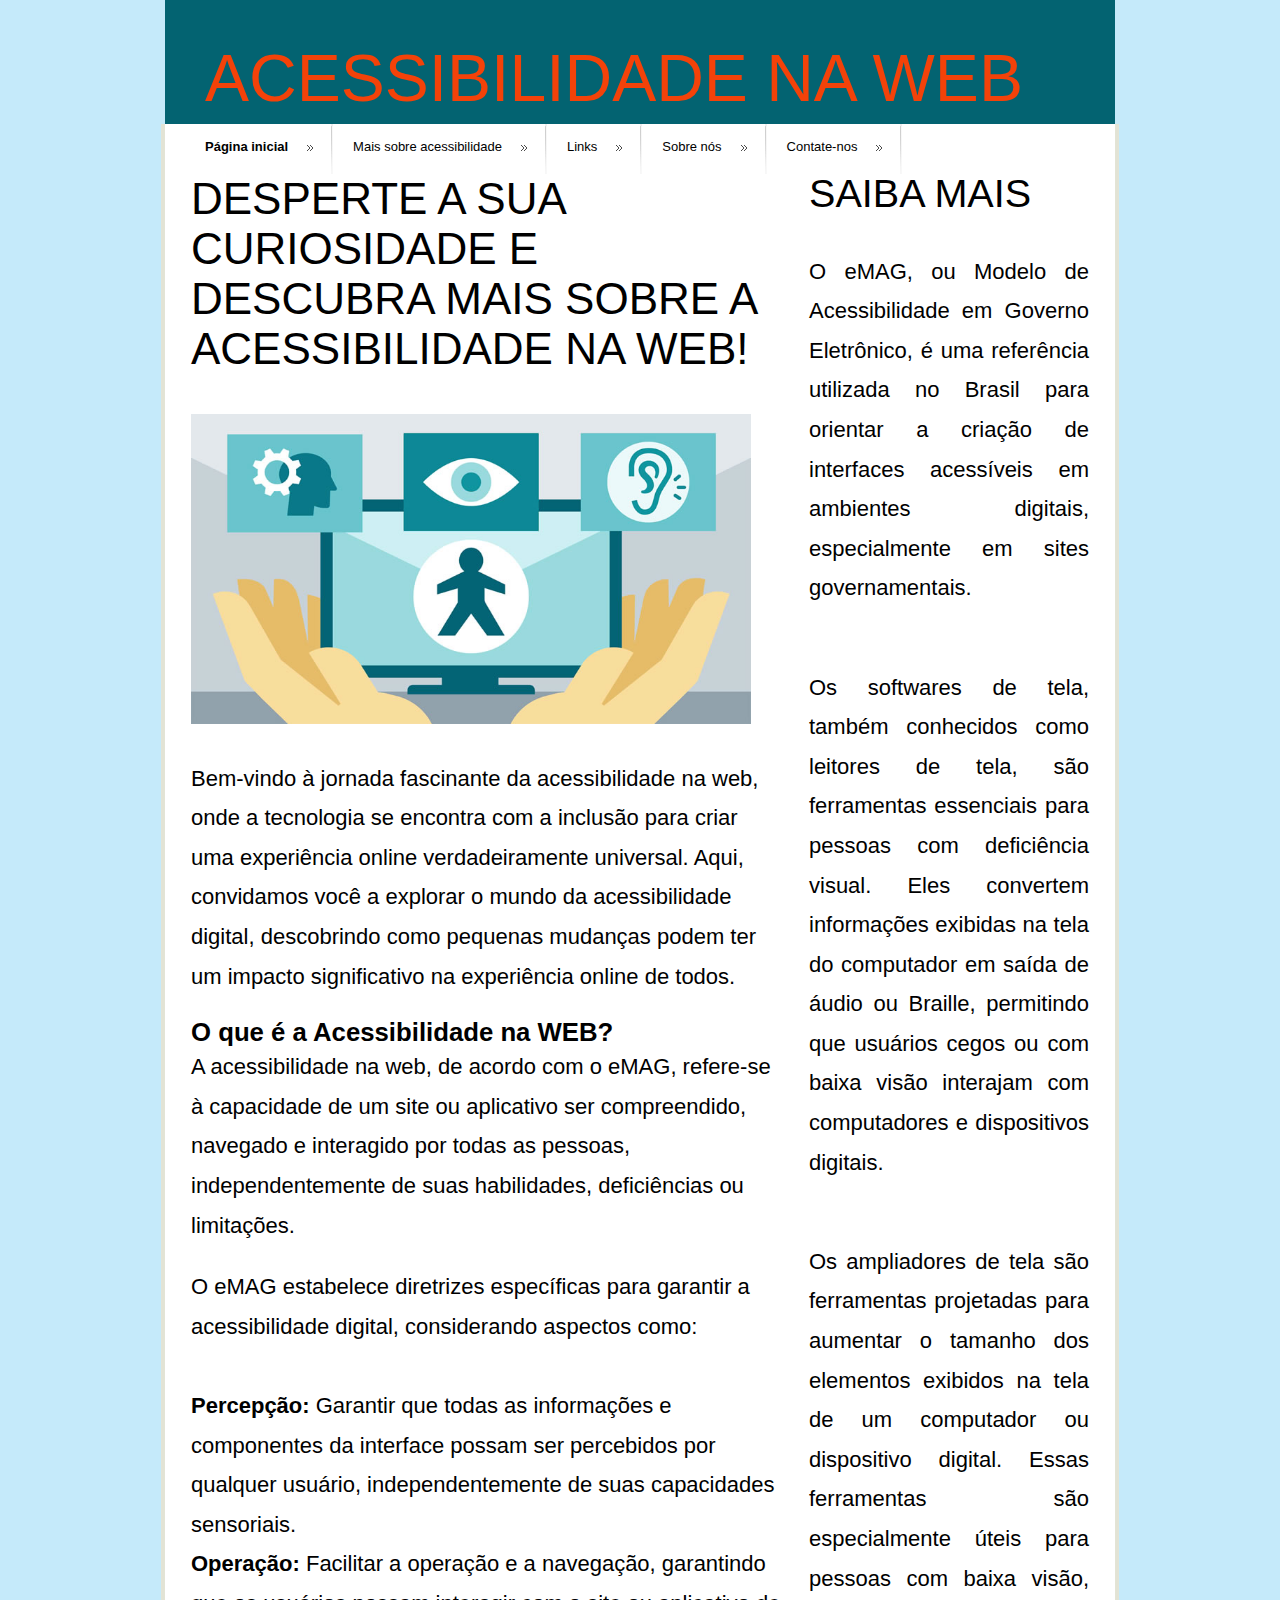
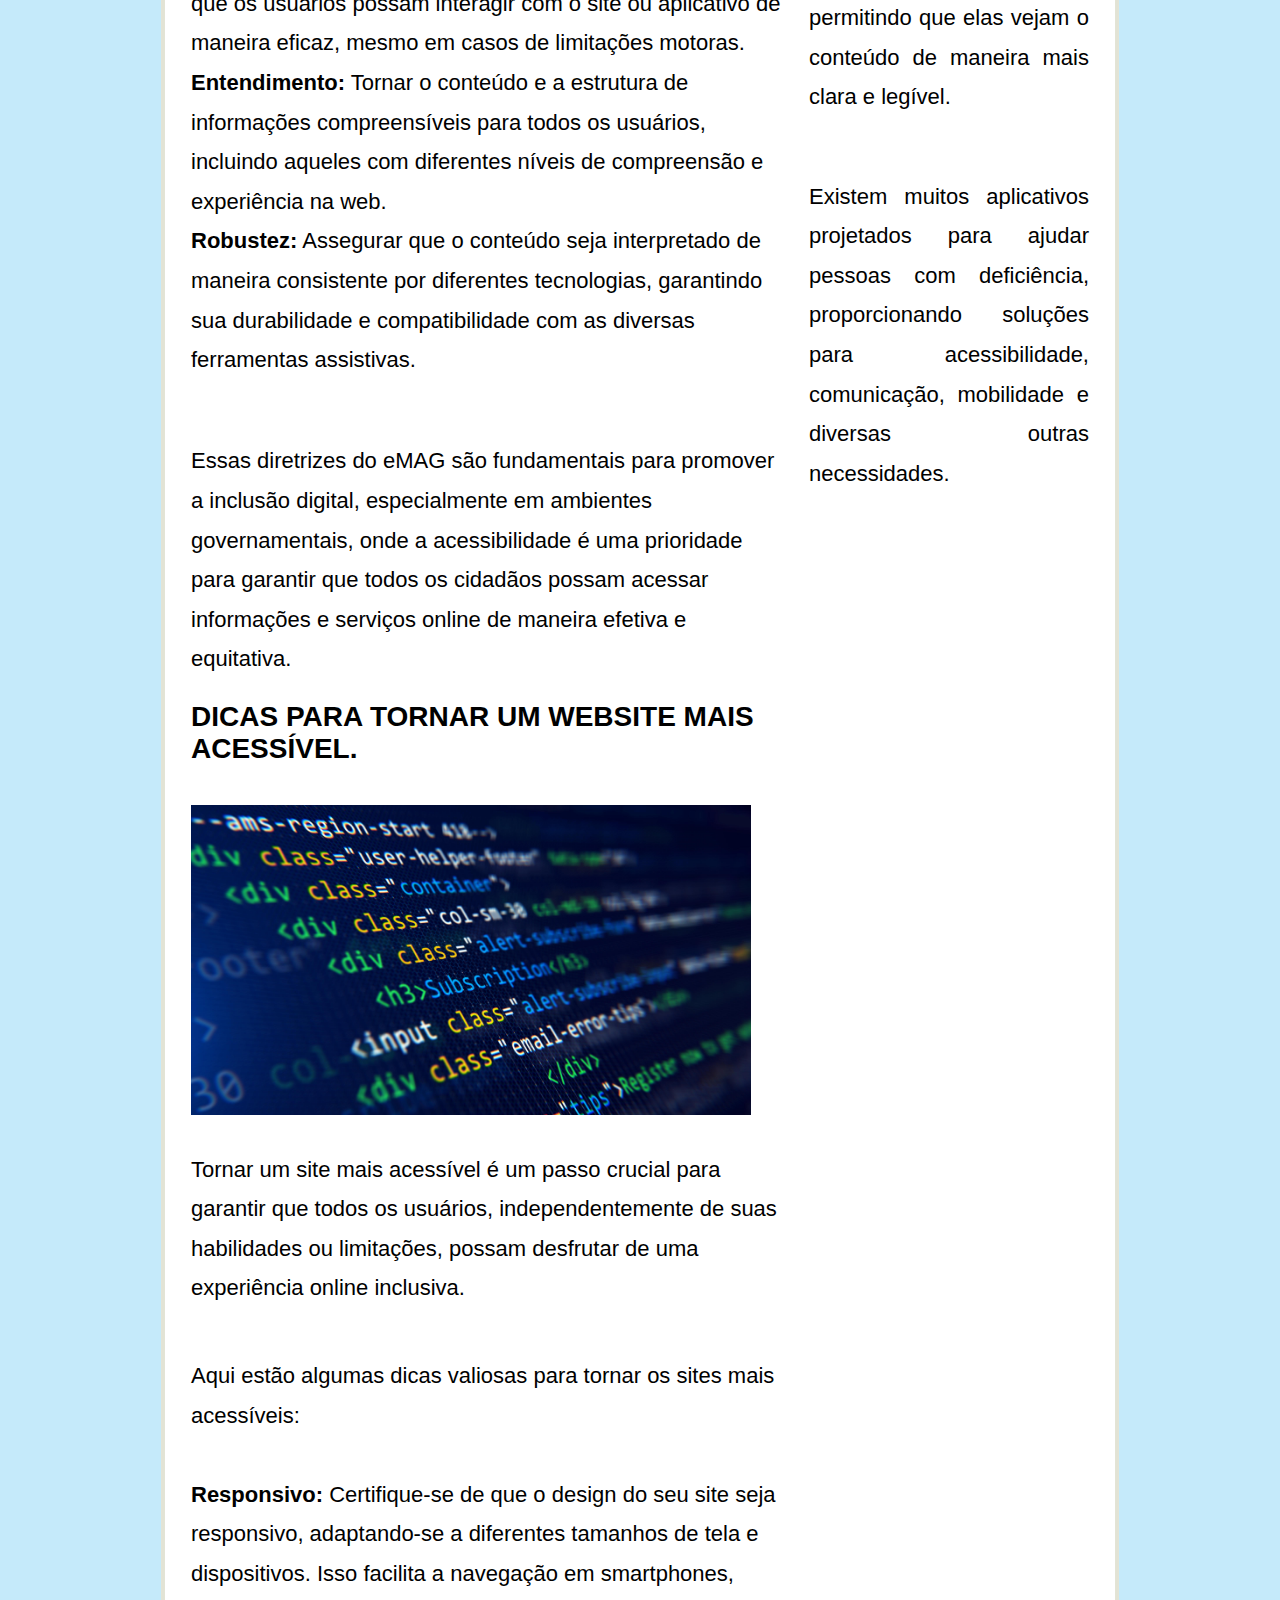
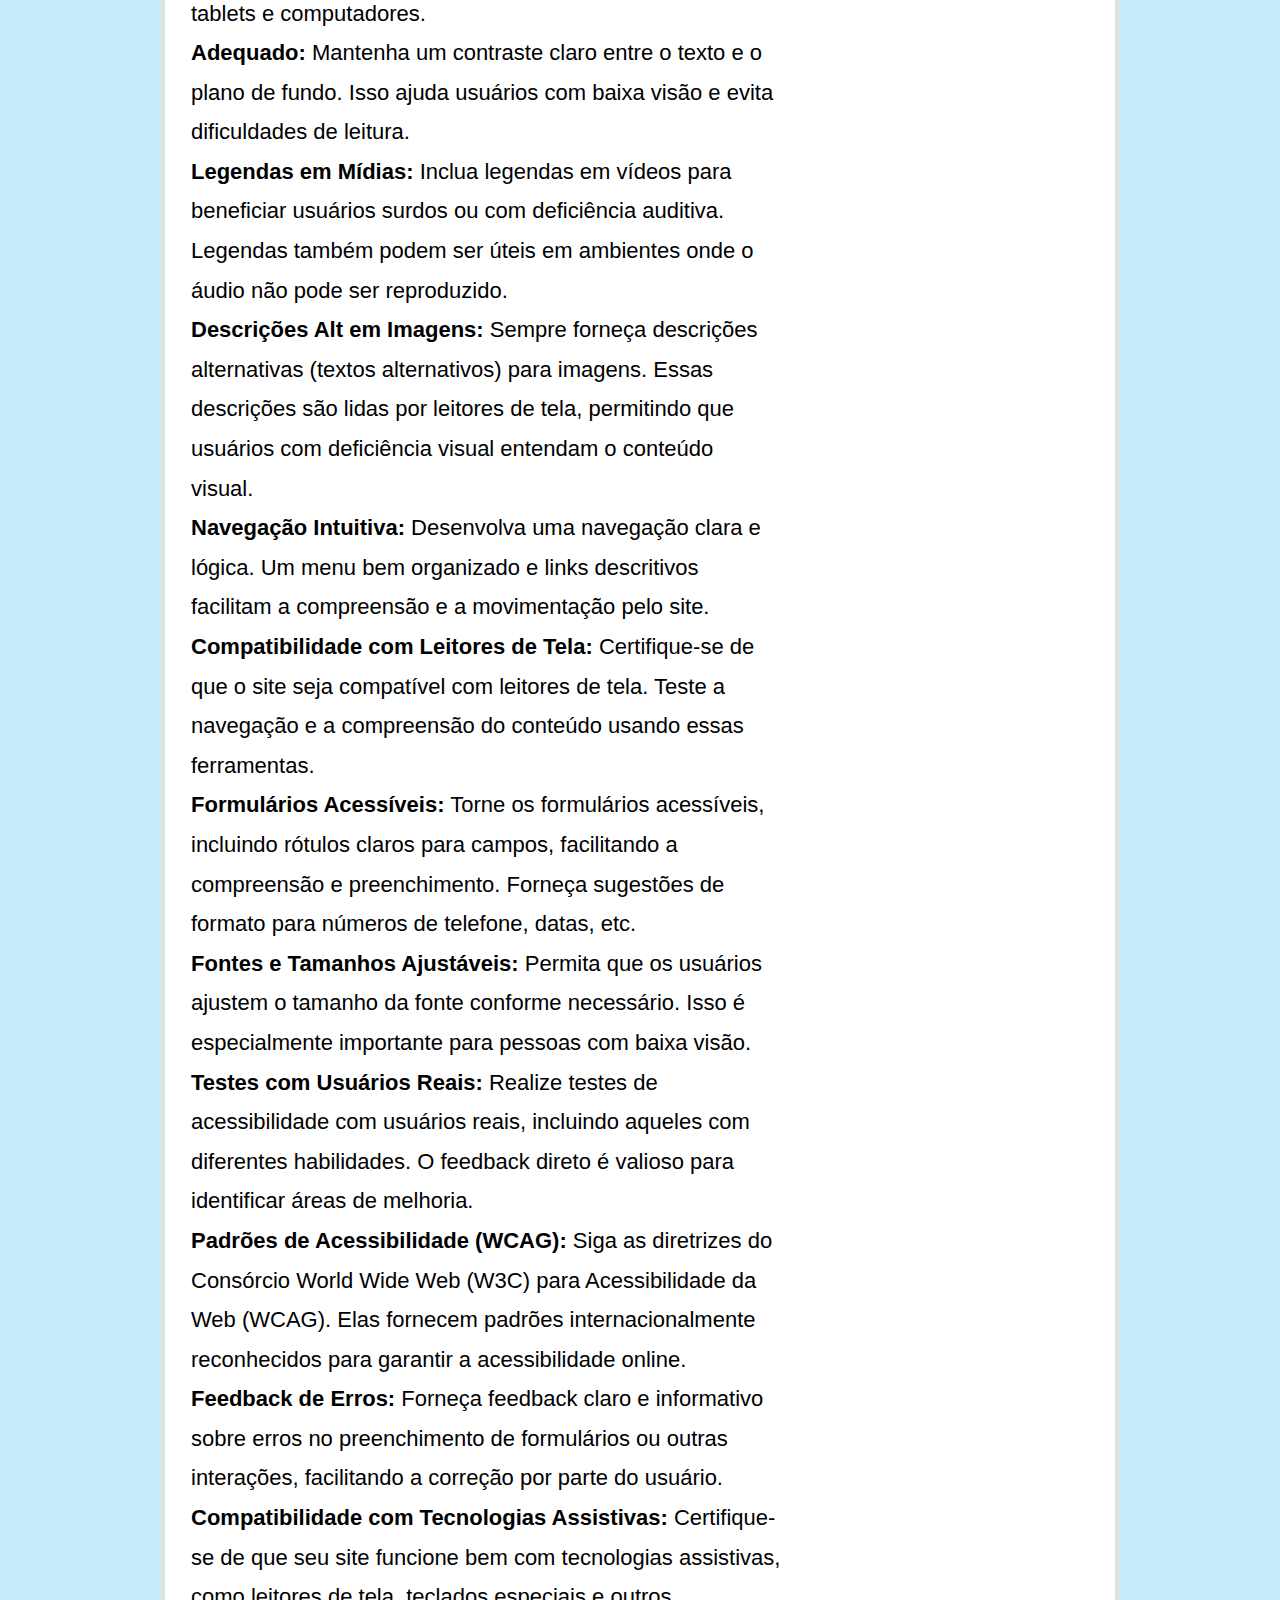
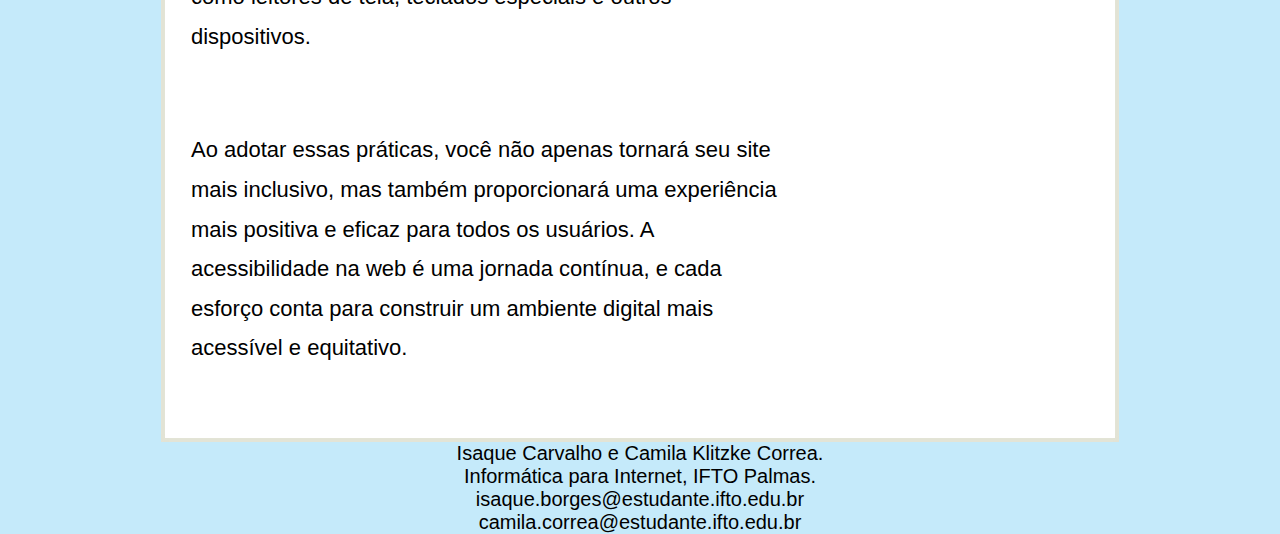
<file: index.html>
<!DOCTYPE html PUBLIC "-//W3C//DTD XHTML 1.0 Strict//EN" "http://www.w3.org/TR/xhtml1/DTD/xhtml1-strict.dtd">
<!--
Design by Free CSS Templates
http://www.freecsstemplates.org
Released for free under a Creative Commons Attribution 2.5 License

Name       : Equivalency   
Description: A two-column, fixed-width design with dark color scheme.
Version    : 1.0
Released   : 20101025

-->
<html xmlns="http://www.w3.org/1999/xhtml">
<head>
<meta name="keywords" content="" />
<meta name="description" content="" />
<meta http-equiv="content-type" content="text/html; charset=utf-8" />
<title>Trabalho final</title>
<link href="style.css" rel="stylesheet" type="text/css" media="screen" />
</head>
<body>
<div id="wrapper">
	<div id="header">
		<div id="logo">
			<div tabindex="0"><h1><a>Acessibilidade na WEB</a></h1></div>
		</div>
		<div id="menu">
			<ul>
				<li class="first current_page_item"><a href="index.html">Página inicial</a></li>
				<li><a href="index2.html">Mais sobre acessibilidade</a></li>
				<li><a href="index3.html">Links</a></li>
				<li><a href="#">Sobre nós</a></li>
				<li><a href="#">Contate-nos</a></li>
			</ul>
		</div>
	</div>
	<!-- end #header -->
	<div id="page">
		<div id="page-bgtop">
			<div id="page-bgbtm">
				<div id="content">
					<div class="post">
						<h2 class="title"><div tabindex="0">Desperte a sua curiosidade e descubra mais sobre a Acessibilidade na WEB!</a></h2></div>
							<div class="entry">
								<div tabindex="0"><p><img src="img11.jpg" alt="Imagem mostrando mãos abertas, com as palmas para cima, em frente a um monitor de computador desktop. No topo da imagem, há símbolos relacionados à acessibilidade na WEB." width="560" height="310" alt="" /></p></div>
								<div tabindex="0"><p>Bem-vindo à jornada fascinante da acessibilidade na web, onde a tecnologia se encontra com a inclusão para criar uma experiência online verdadeiramente universal. Aqui, convidamos você a explorar o mundo da acessibilidade digital, descobrindo como pequenas mudanças podem ter um impacto significativo na experiência online de todos.</p></div>
								<div tabindex="0"><h3><strong>O que é a Acessibilidade na WEB?</strong></h3></div>
								<div tabindex="0"><p>A acessibilidade na web, de acordo com o eMAG, refere-se à capacidade de um site ou aplicativo ser compreendido, navegado e interagido por todas as pessoas, independentemente de suas habilidades, deficiências ou limitações.</p>
								<div tabindex="0"><p>O eMAG estabelece diretrizes específicas para garantir a acessibilidade digital, considerando aspectos como:<br><br>
								
									<strong>Percepção:</strong> Garantir que todas as informações e componentes da interface possam ser percebidos por qualquer usuário, independentemente de suas capacidades sensoriais.<br>
								
									<strong>Operação:</strong> Facilitar a operação e a navegação, garantindo que os usuários possam interagir com o site ou aplicativo de maneira eficaz, mesmo em casos de limitações motoras.<br>
								
									<strong>Entendimento:</strong> Tornar o conteúdo e a estrutura de informações compreensíveis para todos os usuários, incluindo aqueles com diferentes níveis de compreensão e experiência na web.<br>
								
									<strong>Robustez:</strong> Assegurar que o conteúdo seja interpretado de maneira consistente por diferentes tecnologias, garantindo sua durabilidade e compatibilidade com as diversas ferramentas assistivas.<br><br></p></div>
								
								<div tabindex="0"><p>Essas diretrizes do eMAG são fundamentais para promover a inclusão digital, especialmente em ambientes governamentais, onde a acessibilidade é uma prioridade para garantir que todos os cidadãos possam acessar informações e serviços online de maneira efetiva e equitativa.</p></div>
							</div>
					<div class="post">
						<h3 class="title"><div tabindex="0"><strong>Dicas para tornar um website mais acessível.</strong></h3></div>
						<div class="entry">
							<div tabindex="0"><p><img src="img12.jpeg" width="560" height="310" alt="" /></p></div>
							<div tabindex="0"><p>Tornar um site mais acessível é um passo crucial para garantir que todos os usuários, independentemente de suas habilidades ou limitações, possam desfrutar de uma experiência online inclusiva.</p><br></div>
							<div tabindex="0"><p>
								Aqui estão algumas dicas valiosas para tornar os sites mais acessíveis:<br><br>
								<strong>Responsivo:</strong>
								Certifique-se de que o design do seu site seja responsivo, adaptando-se a diferentes tamanhos de tela e dispositivos. Isso facilita a navegação em smartphones, tablets e computadores.<br>
						
							<strong>Adequado:</strong>
								Mantenha um contraste claro entre o texto e o plano de fundo. Isso ajuda usuários com baixa visão e evita dificuldades de leitura.<br>
						
							<strong>Legendas em Mídias:</strong>
								Inclua legendas em vídeos para beneficiar usuários surdos ou com deficiência auditiva. Legendas também podem ser úteis em ambientes onde o áudio não pode ser reproduzido.<br>
						
							<strong>Descrições Alt em Imagens:</strong>
								Sempre forneça descrições alternativas (textos alternativos) para imagens. Essas descrições são lidas por leitores de tela, permitindo que usuários com deficiência visual entendam o conteúdo visual.<br>
						
							<strong>Navegação Intuitiva:</strong>
								Desenvolva uma navegação clara e lógica. Um menu bem organizado e links descritivos facilitam a compreensão e a movimentação pelo site.<br>
						
							<strong>Compatibilidade com Leitores de Tela:</strong>
								Certifique-se de que o site seja compatível com leitores de tela. Teste a navegação e a compreensão do conteúdo usando essas ferramentas.<br>
						
							<strong>Formulários Acessíveis:</strong>
								Torne os formulários acessíveis, incluindo rótulos claros para campos, facilitando a compreensão e preenchimento. Forneça sugestões de formato para números de telefone, datas, etc.<br>
						
							<strong>Fontes e Tamanhos Ajustáveis:</strong>
								Permita que os usuários ajustem o tamanho da fonte conforme necessário. Isso é especialmente importante para pessoas com baixa visão.<br>
						
							<strong>Testes com Usuários Reais:</strong>
								Realize testes de acessibilidade com usuários reais, incluindo aqueles com diferentes habilidades. O feedback direto é valioso para identificar áreas de melhoria.<br>
						
							<strong>Padrões de Acessibilidade (WCAG):</strong>
								Siga as diretrizes do Consórcio World Wide Web (W3C) para Acessibilidade da Web (WCAG). Elas fornecem padrões internacionalmente reconhecidos para garantir a acessibilidade online.<br>
						
							<strong>Feedback de Erros:</strong>
								Forneça feedback claro e informativo sobre erros no preenchimento de formulários ou outras interações, facilitando a correção por parte do usuário.<br>
						
							<strong>Compatibilidade com Tecnologias Assistivas:</strong>
								Certifique-se de que seu site funcione bem com tecnologias assistivas, como leitores de tela, teclados especiais e outros dispositivos.</p><br><br></div>
						</div>
						<div tabindex="0"><p>Ao adotar essas práticas, você não apenas tornará seu site mais inclusivo, mas também proporcionará uma experiência mais positiva e eficaz para todos os usuários. A acessibilidade na web é uma jornada contínua, e cada esforço conta para construir um ambiente digital mais acessível e equitativo.</p></div>
					</div>
					<div style="clear: both;">&nbsp;</div>
				</div>
				<!-- end #content -->
				<div id="sidebar">
					<ul>
						<li>
							<div tabindex="0">
								<h2>Saiba mais</h2><br>
							</div>
							<div tabindex="0">	
							<p>O eMAG, ou Modelo de Acessibilidade em Governo Eletrônico, é uma referência utilizada no Brasil para orientar a criação de interfaces acessíveis em ambientes digitais, especialmente em sites governamentais.</p><br>
							</div>
							<div tabindex="0">
							<p>Os softwares de tela, também conhecidos como leitores de tela, são ferramentas essenciais para pessoas com deficiência visual. Eles convertem informações exibidas na tela do computador em saída de áudio ou Braille, permitindo que usuários cegos ou com baixa visão interajam com computadores e dispositivos digitais.</p><br>
							</div>
							<div tabindex="0">
							<p>Os ampliadores de tela são ferramentas projetadas para aumentar o tamanho dos elementos exibidos na tela de um computador ou dispositivo digital. Essas ferramentas são especialmente úteis para pessoas com baixa visão, permitindo que elas vejam o conteúdo de maneira mais clara e legível. </p><br>
							</div>
							<div tabindex="0">
							<p>Existem muitos aplicativos projetados para ajudar pessoas com deficiência, proporcionando soluções para acessibilidade, comunicação, mobilidade e diversas outras necessidades.</p>
							</div>
						</li>
				</div>
				<!-- end #sidebar -->
				<div style="clear: both;">&nbsp;</div>
			</div>
		</div>
	</div>
	<!-- end #page -->
</div>
<div id="footer">
	<div tabindex="0"><p>Isaque Carvalho e Camila Klitzke Correa.<br>Informática para Internet, IFTO Palmas.</p></div>
	<div tabindex="0"><p>isaque.borges@estudante.ifto.edu.br</p></div>
	<div tabindex="0"><p>camila.correa@estudante.ifto.edu.br</p></div>
</div>
<!-- end #footer -->
</body>
</html>
</file>
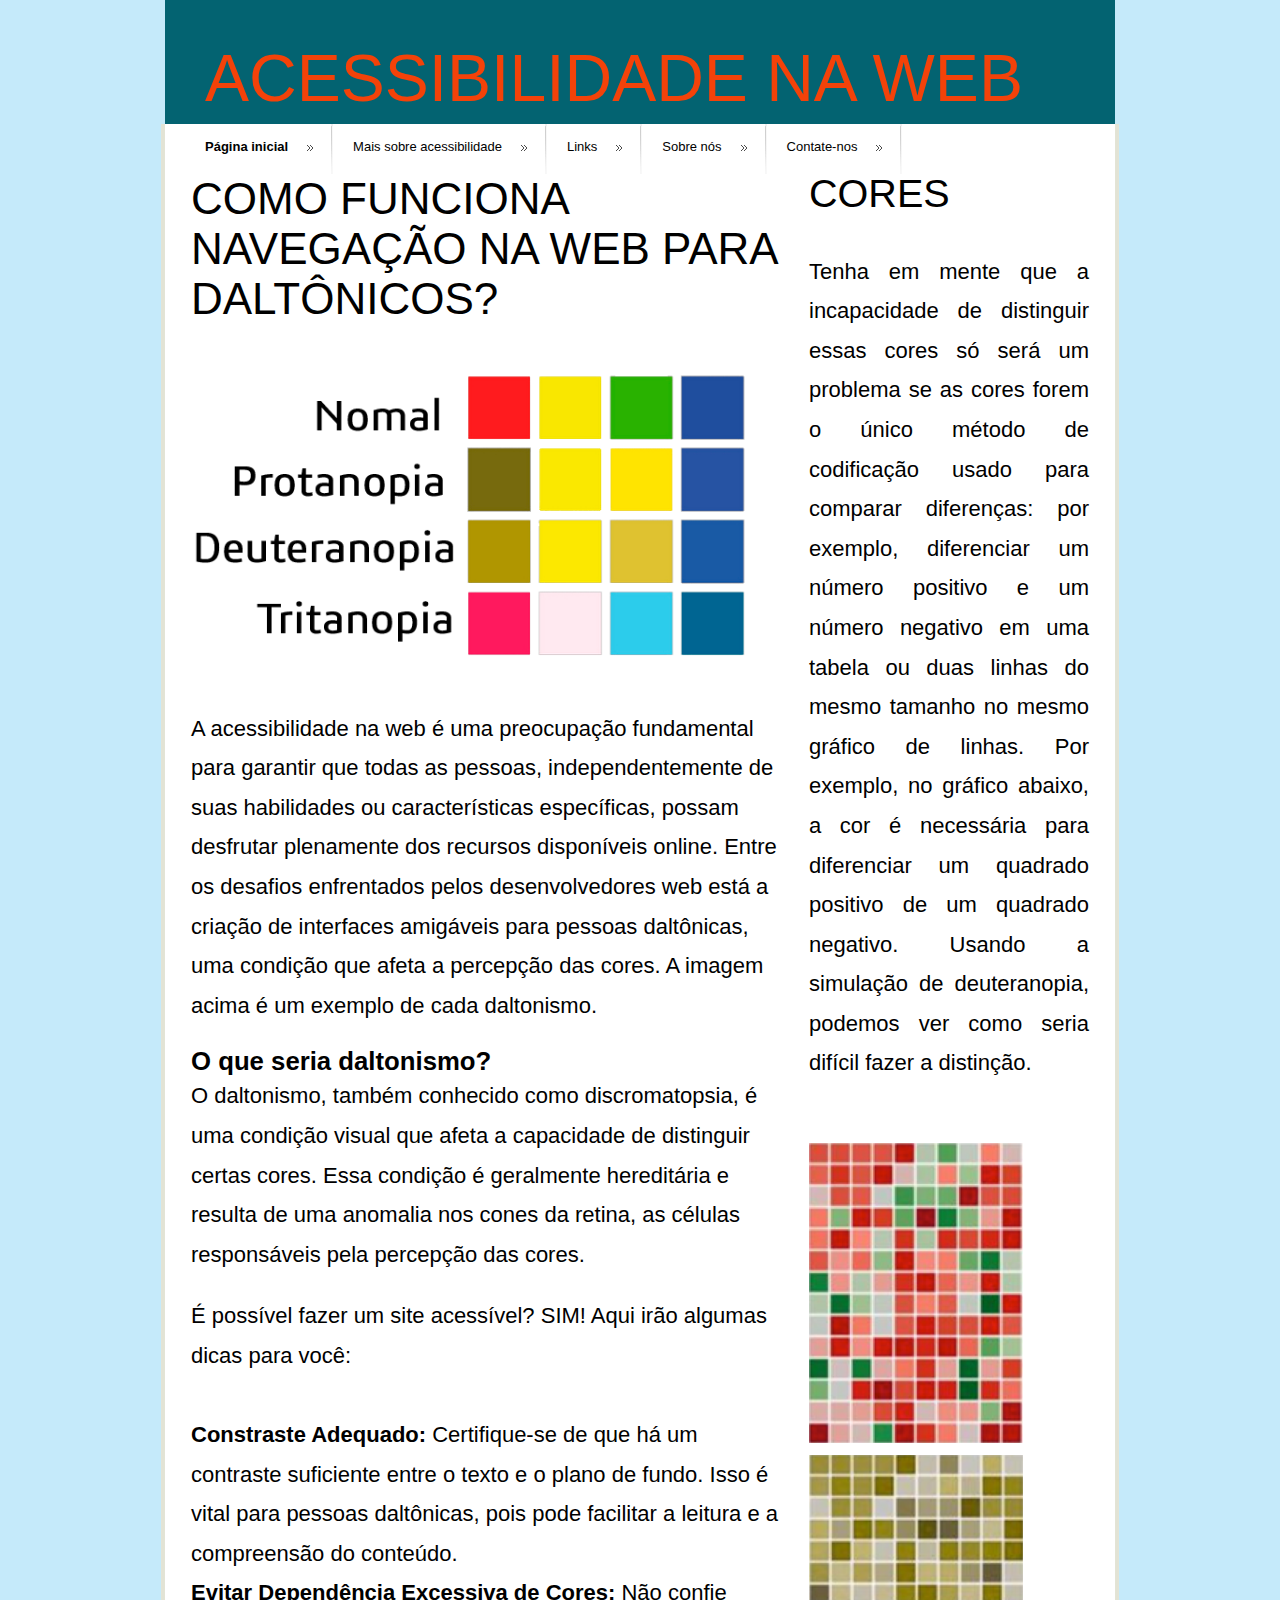
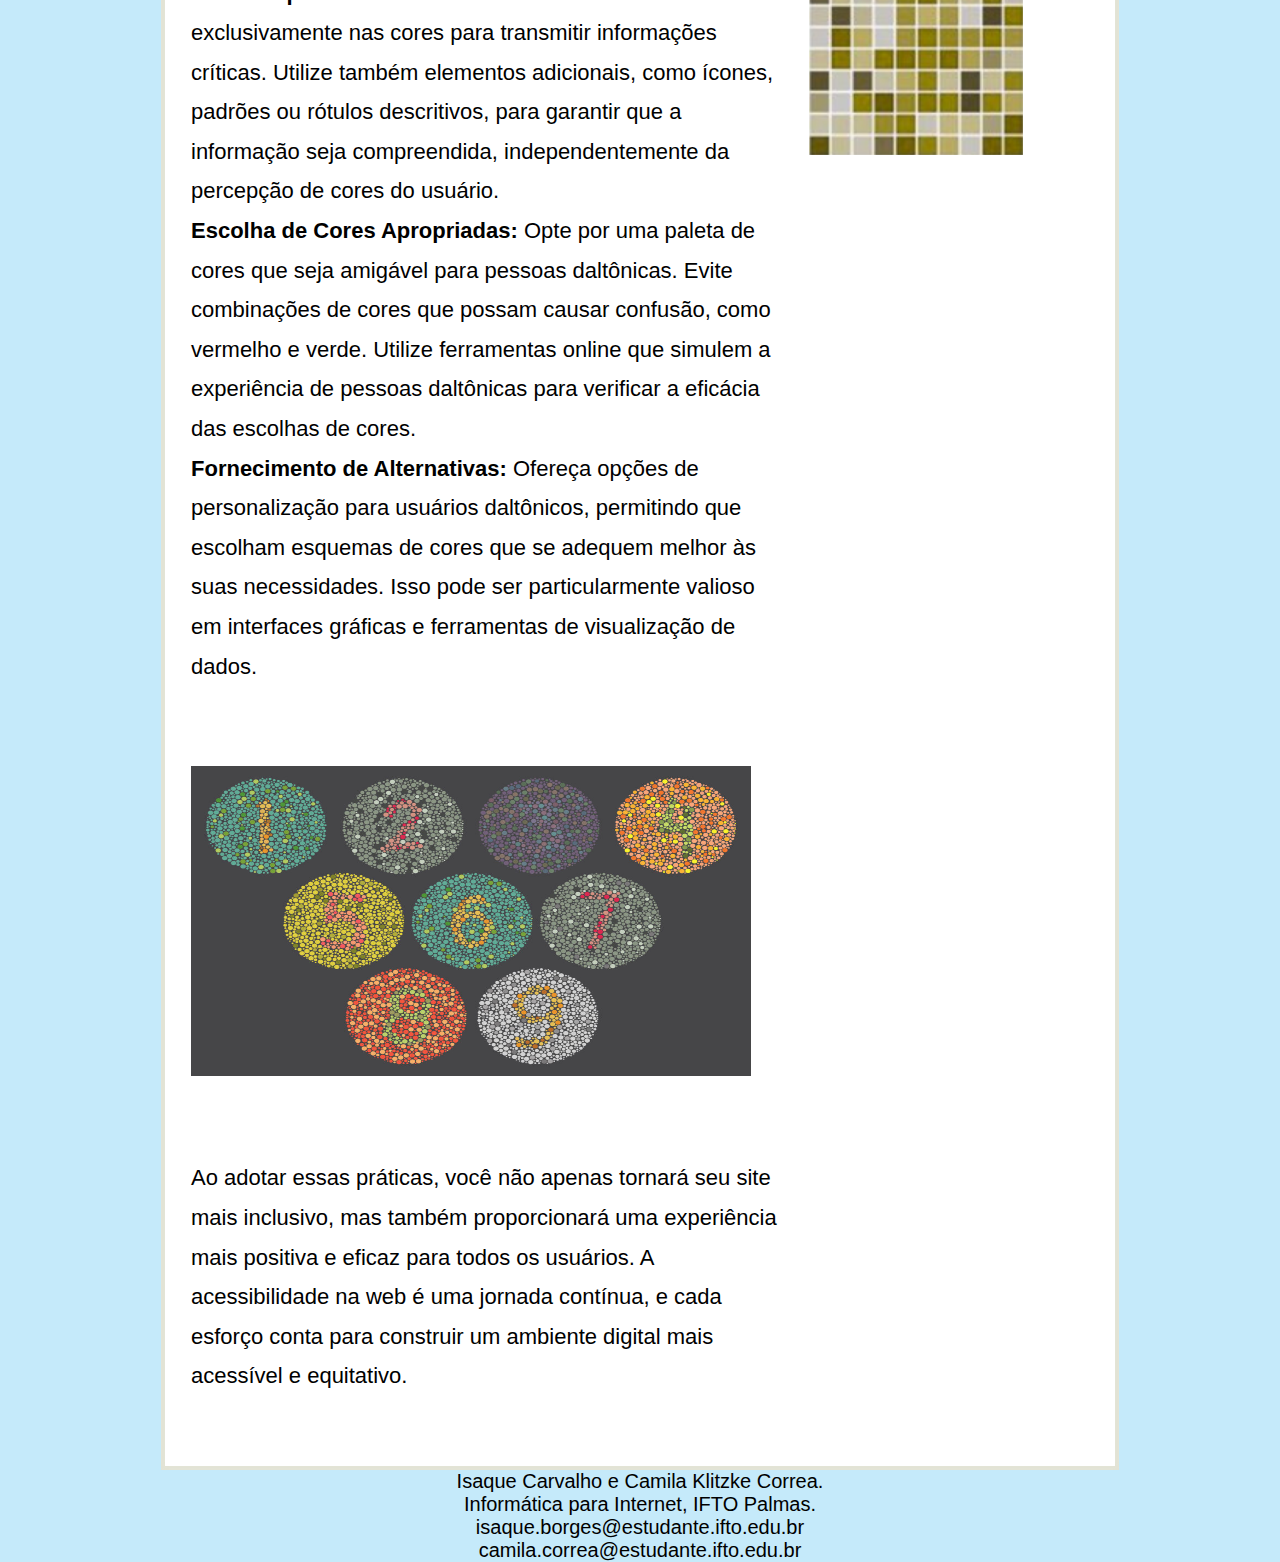
<file: index2.html>
<!DOCTYPE html PUBLIC "-//W3C//DTD XHTML 1.0 Strict//EN" "http://www.w3.org/TR/xhtml1/DTD/xhtml1-strict.dtd">
<!--
Design by Free CSS Templates
http://www.freecsstemplates.org
Released for free under a Creative Commons Attribution 2.5 License

Name       : Equivalency   
Description: A two-column, fixed-width design with dark color scheme.
Version    : 1.0
Released   : 20101025

-->
<html xmlns="http://www.w3.org/1999/xhtml">
<head>
<meta name="keywords" content="" />
<meta name="description" content="" />
<meta http-equiv="content-type" content="text/html; charset=utf-8" />
<title>Trabalho final</title>
<link href="style.css" rel="stylesheet" type="text/css" media="screen" />
</head>
<body>
<div id="wrapper">
	<div id="header">
		<div id="logo">
			<div tabindex="0"><h1><a>Acessibilidade na WEB</a></h1></div>
		</div>
		<div id="menu">
			<ul>
				<li class="first current_page_item"><a href="index.html">Página inicial</a></li>
				<li><a href="index2.html">Mais sobre acessibilidade</a></li>
				<li><a href="index3.html">Links</a></li>
				<li><a href="#">Sobre nós</a></li>
				<li><a href="#">Contate-nos</a></li>
			</ul>
		</div>
	</div>
	<!-- end #header -->
	<div id="page">
		<div id="page-bgtop">
			<div id="page-bgbtm">
				<div id="content">
					<div class="post">
						<h2 class="title"><div tabindex="0">Como funciona navegação na web para daltônicos?</a></h2></div>
							<div class="entry">
								<div tabindex="0"><p><img src="cores.png" alt="Imagem apresentando 4 linhas apresentando os tipos de daltonismo. A primeira linha é: a visualização de algúem normal; a segunda é: a visualização quem possui protanopia; a terceira é: a visualização de quem possui deutaronopia; a quarta é de quem possui tritanopia." width="560" height="310" alt="" /></p></div>
								<div tabindex="0"><p>A acessibilidade na web é uma preocupação fundamental para garantir que todas as pessoas, independentemente de suas habilidades ou características específicas, possam desfrutar plenamente dos recursos disponíveis online. Entre os desafios enfrentados pelos desenvolvedores web está a criação de interfaces amigáveis para pessoas daltônicas, uma condição que afeta a percepção das cores. A imagem acima é um exemplo de cada daltonismo.</p></div>
								<div tabindex="0"><h3><strong>O que seria daltonismo?</strong></h3></div>
								<div tabindex="0"><p>O daltonismo, também conhecido como discromatopsia, é uma condição visual que afeta a capacidade de distinguir certas cores. Essa condição é geralmente hereditária e resulta de uma anomalia nos cones da retina, as células responsáveis pela percepção das cores.</p>
								<div tabindex="0"><p>É possível fazer um site acessível? SIM! Aqui irão algumas dicas para você: <br><br>
								
									<strong> Constraste Adequado: </strong> Certifique-se de que há um contraste suficiente entre o texto e o plano de fundo. Isso é vital para pessoas daltônicas, pois pode facilitar a leitura e a compreensão do conteúdo.<br>
								
									<strong>Evitar Dependência Excessiva de Cores: </strong>Não confie exclusivamente nas cores para transmitir informações críticas. Utilize também elementos adicionais, como ícones, padrões ou rótulos descritivos, para garantir que a informação seja compreendida, independentemente da percepção de cores do usuário.<br>
								
									<strong>Escolha de Cores Apropriadas: </strong> Opte por uma paleta de cores que seja amigável para pessoas daltônicas. Evite combinações de cores que possam causar confusão, como vermelho e verde. Utilize ferramentas online que simulem a experiência de pessoas daltônicas para verificar a eficácia das escolhas de cores.<br>
								
									<strong>Fornecimento de Alternativas: </strong> Ofereça opções de personalização para usuários daltônicos, permitindo que escolham esquemas de cores que se adequem melhor às suas necessidades. Isso pode ser particularmente valioso em interfaces gráficas e ferramentas de visualização de dados.<br><br></p></div>
								
								<div tabindex="0"></div>
							</div>
					<div class="post">
						<h3 class="title"><div tabindex="0"><strong></strong></h3></div>
						<div class="entry">
							<div tabindex="0"><p><img src="imagem13.jpg" width="560" height="310" alt="" /></p></div>
							<div tabindex="0"><p></p><br></div>
							<div tabindex="0"><p>
							
						</div>
						</div>
						<div tabindex="0"><p>Ao adotar essas práticas, você não apenas tornará seu site mais inclusivo, mas também proporcionará uma experiência mais positiva e eficaz para todos os usuários. A acessibilidade na web é uma jornada contínua, e cada esforço conta para construir um ambiente digital mais acessível e equitativo.</p></div>
					</div>
					<div style="clear: both;">&nbsp;</div>
				</div>
				<!-- end #content -->
				<div id="sidebar">
					<ul>
						<li>
							<div tabindex="0">
								<h2>Cores</h2><br>
							</div>
							<div tabindex="0">	
							<p>Tenha em mente que a incapacidade de distinguir essas cores só será um problema se as cores forem o único método de codificação usado para comparar diferenças: por exemplo, diferenciar um número positivo e um número negativo em uma tabela ou duas linhas do mesmo tamanho no mesmo gráfico de linhas. Por exemplo, no gráfico abaixo, a cor é necessária para diferenciar um quadrado positivo de um quadrado negativo. Usando a simulação de deuteranopia, podemos ver como seria difícil fazer a distinção.</p><br>
							</div>
							<div tabindex="0">
							    <img src="corvermelha.png" alt="Imagem quadriculada exemplificando o daltonismo com a cor vermelha.">
                                
							</div>
							<div tabindex="0">
							    <img src="corverde.png" alt="Imagem quadriculada exemplificando o daltonismo com a cor verde."> 
							</div>
							<div tabindex="0">
							    <p></p>
							</div>
						</li>
				</div>
				<!-- end #sidebar -->
				<div style="clear: both;">&nbsp;</div>
			</div>
		</div>
	</div>
	<!-- end #page -->
</div>
<div id="footer">
	<div tabindex="0"><p>Isaque Carvalho e Camila Klitzke Correa.<br>Informática para Internet, IFTO Palmas.</p></div>
	<div tabindex="0"><p>isaque.borges@estudante.ifto.edu.br</p></div>
	<div tabindex="0"><p>camila.correa@estudante.ifto.edu.br</p></div>
</div>
<!-- end #footer -->
</body>
</html>
</file>
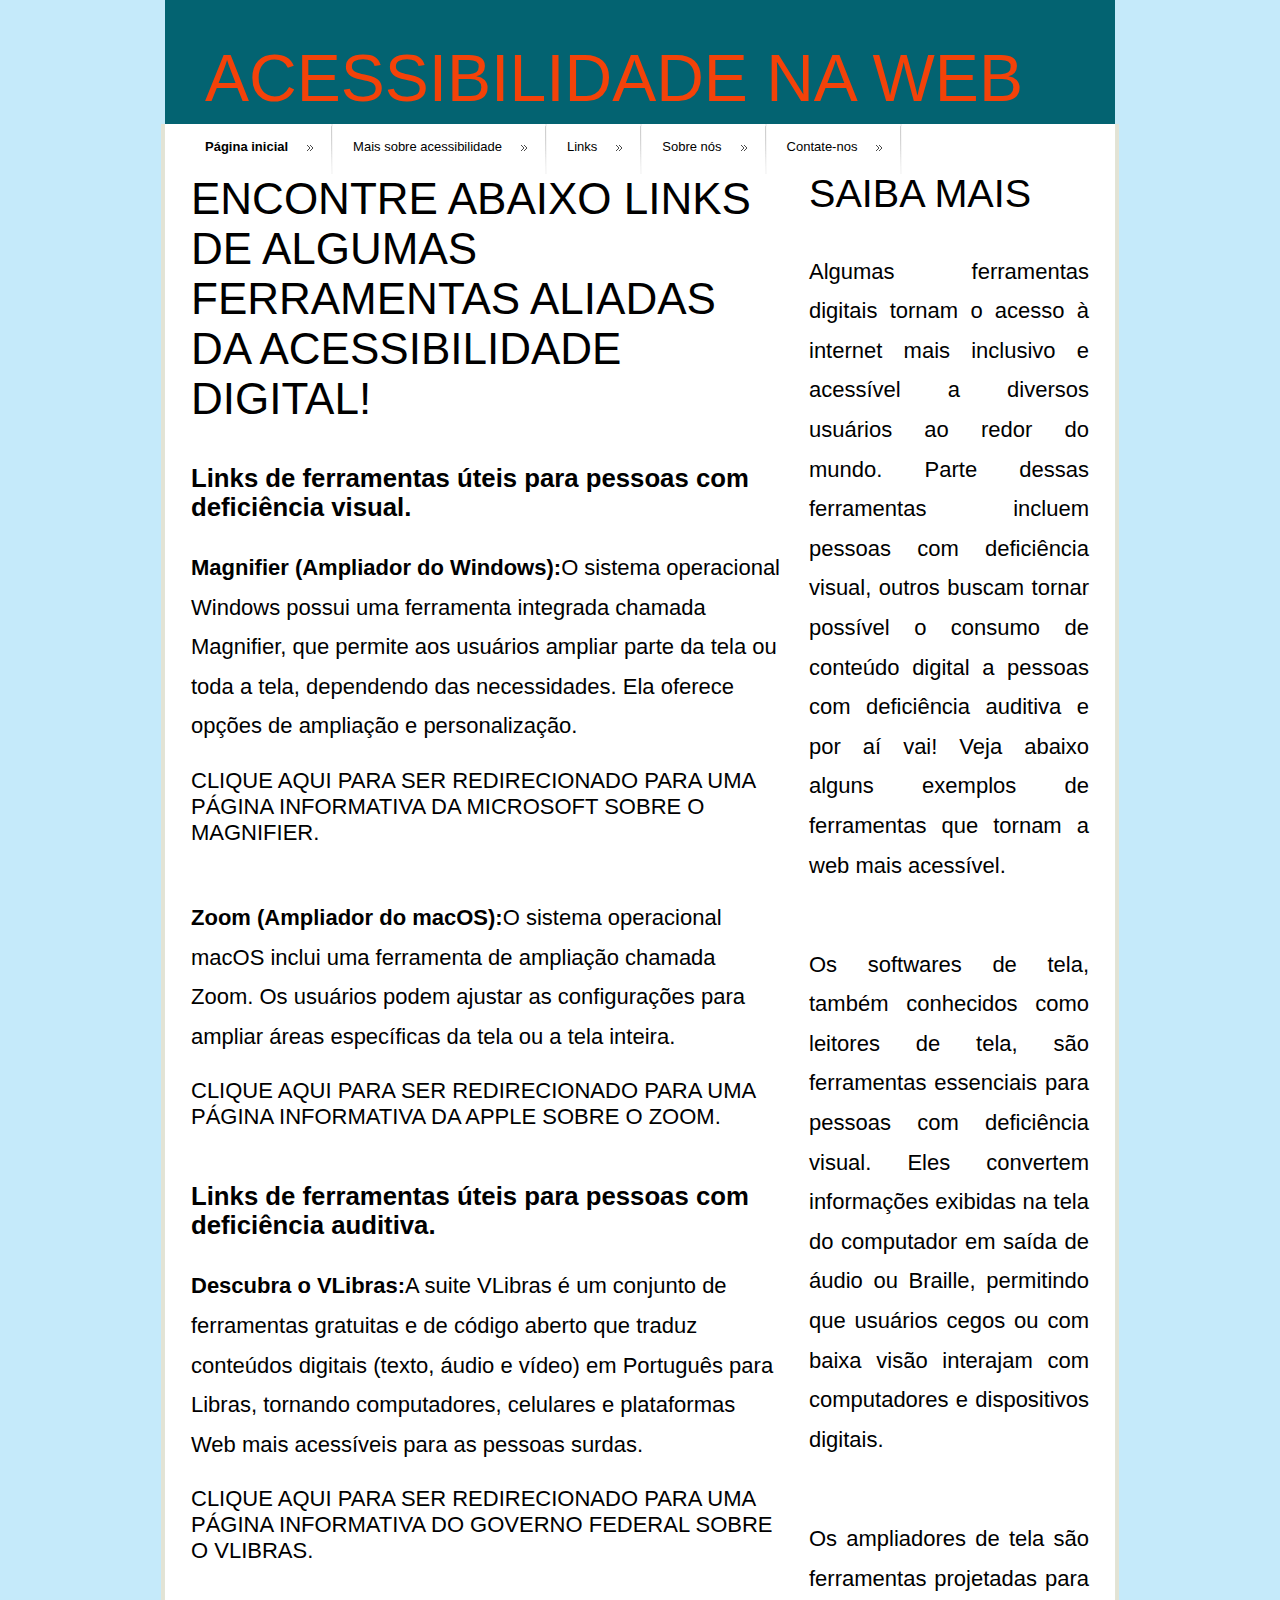
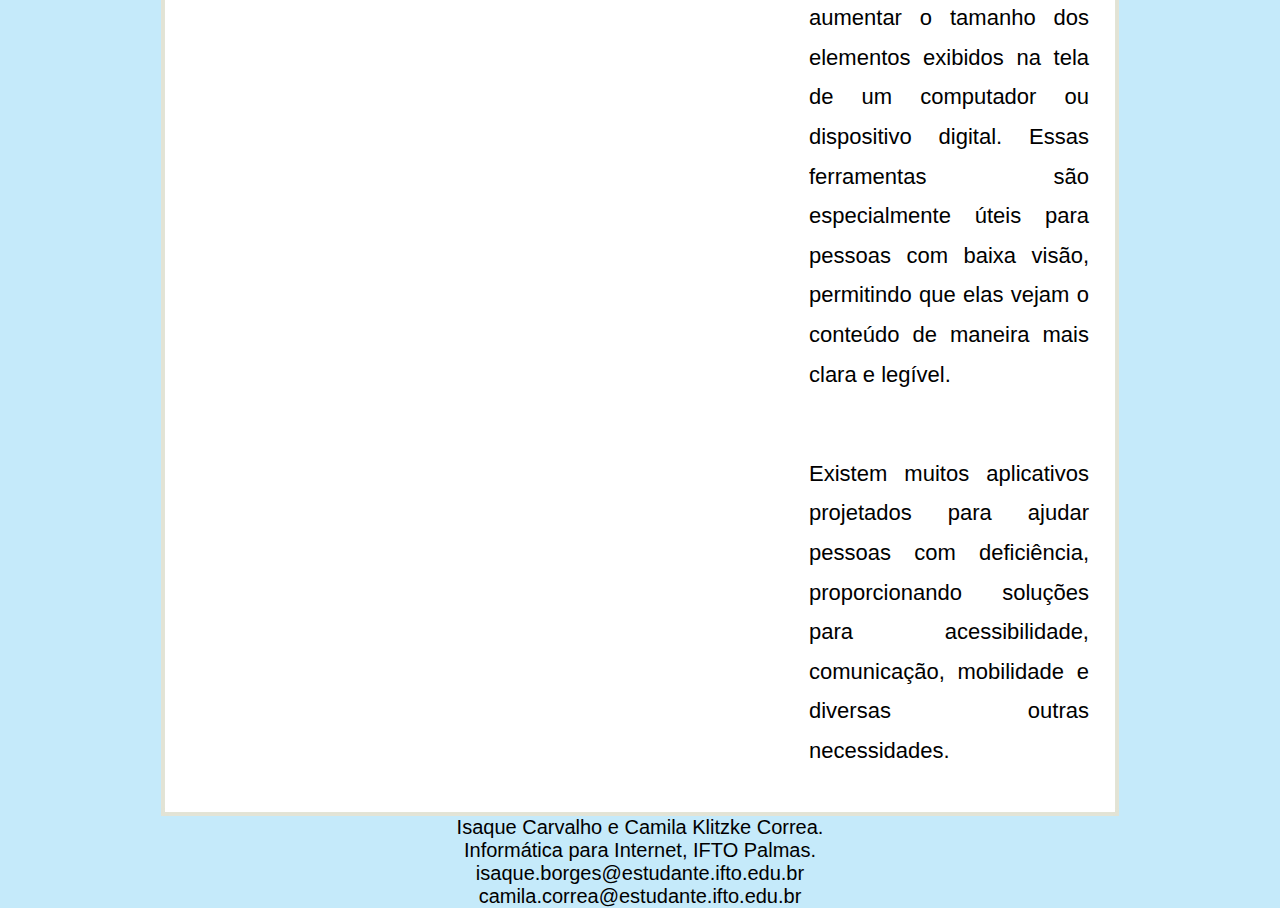
<file: index3.html>
<!DOCTYPE html PUBLIC "-//W3C//DTD XHTML 1.0 Strict//EN" "http://www.w3.org/TR/xhtml1/DTD/xhtml1-strict.dtd">
<!--
Design by Free CSS Templates
http://www.freecsstemplates.org
Released for free under a Creative Commons Attribution 2.5 License

Name       : Equivalency   
Description: A two-column, fixed-width design with dark color scheme.
Version    : 1.0
Released   : 20101025

-->
<html xmlns="http://www.w3.org/1999/xhtml">
<head>
<meta name="keywords" content="" />
<meta name="description" content="" />
<meta http-equiv="content-type" content="text/html; charset=utf-8" />
<title>Trabalho final</title>
<link href="style.css" rel="stylesheet" type="text/css" media="screen" />
</head>
<body>
<div id="wrapper">
	<div id="header">
		<div id="logo">
			<div tabindex="0"><h1><a>Acessibilidade na WEB</a></h1></div>
		</div>
		<div id="menu">
			<ul>
				<li class="first current_page_item"><a href="index.html">Página inicial</a></li>
				<li><a href="index2.html">Mais sobre acessibilidade</a></li>
				<li><a href="index3.html">Links</a></li>
				<li><a href="#">Sobre nós</a></li>
				<li><a href="#">Contate-nos</a></li>
			</ul>
		</div>
	</div>
	<!-- end #header -->
	<div id="page">
		<div id="page-bgtop">
			<div id="page-bgbtm">
				<div id="content">
					<div class="post">
						<h2 class="title"><div tabindex="0">Encontre abaixo links de algumas ferramentas aliadas da acessibilidade digital!</a></h2></div>
							<div class="entry">
								    <div tabindex="0"><h3><strong>Links de ferramentas úteis para pessoas com deficiência visual.</strong></h3><br></div>
								    <div tabindex="0"><p><strong>Magnifier (Ampliador do Windows):</strong>O sistema operacional Windows possui uma ferramenta integrada chamada Magnifier, que permite aos usuários ampliar parte da tela ou toda a tela, dependendo das necessidades. Ela oferece opções de ampliação e personalização.</p></div>
                                    <div tabindex="0"><a href="https://support.microsoft.com/pt-br/windows/usar-a-lupa-para-facilitar-a-visualiza%C3%A7%C3%A3o-dos-itens-na-tela-414948ba-8b1c-d3bd-8615-0e5e32204198">CLIQUE AQUI PARA SER REDIRECIONADO PARA UMA PÁGINA INFORMATIVA DA MICROSOFT SOBRE O MAGNIFIER.</a><br><br><br></div>

									<div tabindex="0"><p><strong>Zoom (Ampliador do macOS):</strong>O sistema operacional macOS inclui uma ferramenta de ampliação chamada Zoom. Os usuários podem ajustar as configurações para ampliar áreas específicas da tela ou a tela inteira.</p></div>
                                    <div tabindex="0"><a href="https://support.apple.com/pt-br/guide/mac-help/mh40579/mac">CLIQUE AQUI PARA SER REDIRECIONADO PARA UMA PÁGINA INFORMATIVA DA APPLE SOBRE O ZOOM.</a><br><br><br></div>
                                    
                                    <div tabindex="0"><h3><strong>Links de ferramentas úteis para pessoas com deficiência auditiva.</strong></h3><br></div>
                                    <div tabindex="0"><p><strong>Descubra o VLibras:</strong>A suite VLibras é um conjunto de ferramentas gratuitas e de código aberto que traduz conteúdos digitais (texto, áudio e vídeo) em Português para Libras, tornando computadores, celulares e plataformas Web mais acessíveis para as pessoas surdas.</p></div>
                                    <div tabindex="0"><a href="https://www.gov.br/governodigital/pt-br/vlibras">CLIQUE AQUI PARA SER REDIRECIONADO PARA UMA PÁGINA INFORMATIVA DO GOVERNO FEDERAL SOBRE O VLIBRAS.</a><br><br><br></div>
							</div>
                </div>
				<!-- end #content -->
				<div id="sidebar">
					<ul>
						<li>
							<div tabindex="0">
								<h2>Saiba mais</h2><br>
							</div>
							<div tabindex="0">	
							<p>Algumas ferramentas digitais tornam o acesso à internet mais inclusivo e acessível a diversos usuários ao redor do mundo. Parte dessas ferramentas incluem pessoas com deficiência visual, outros buscam tornar possível o consumo de conteúdo digital a pessoas com deficiência auditiva e por aí vai! Veja abaixo alguns exemplos de ferramentas que tornam a web mais acessível.</p><br>
							</div>
							<div tabindex="0">
							<p>Os softwares de tela, também conhecidos como leitores de tela, são ferramentas essenciais para pessoas com deficiência visual. Eles convertem informações exibidas na tela do computador em saída de áudio ou Braille, permitindo que usuários cegos ou com baixa visão interajam com computadores e dispositivos digitais.</p><br>
							</div>
							<div tabindex="0">
							<p>Os ampliadores de tela são ferramentas projetadas para aumentar o tamanho dos elementos exibidos na tela de um computador ou dispositivo digital. Essas ferramentas são especialmente úteis para pessoas com baixa visão, permitindo que elas vejam o conteúdo de maneira mais clara e legível. </p><br>
							</div>
							<div tabindex="0">
							<p>Existem muitos aplicativos projetados para ajudar pessoas com deficiência, proporcionando soluções para acessibilidade, comunicação, mobilidade e diversas outras necessidades.</p>
							</div>
						</li>
				</div>
				<!-- end #sidebar -->
				<div style="clear: both;">&nbsp;</div>
			</div>
		</div>
	</div>
	<!-- end #page -->
</div>
<div id="footer">
	<div tabindex="0"><p>Isaque Carvalho e Camila Klitzke Correa.<br>Informática para Internet, IFTO Palmas.</p></div>
	<div tabindex="0"><p>isaque.borges@estudante.ifto.edu.br</p></div>
	<div tabindex="0"><p>camila.correa@estudante.ifto.edu.br</p></div>
</div>
<!-- end #footer -->
</body>
</html>
</file>
<file: style.css>
/*
Design by Free CSS Templates
http://www.freecsstemplates.org
Released for free under a Creative Commons Attribution 2.5 License
*/

body {
	margin: 0;
	padding: 0;
	background: #C5EAFA;
	font-family: Arial, Helvetica, sans-serif;
	font-size: 22px;
}

h1, h2, h3 {
	margin: 0;
	padding: 0;
	font-weight: normal;
	color: #000000;
}

p, ul, ol {
	margin-top: 0;
	line-height: 180%;
}

ul, ol {
}

a {
	text-decoration: none;
	color: #000000;
}

a:hover {
}

#wrapper {
	margin: 0 auto;
	padding: 0;
	box-sizing: border-box;
}

/* Header */

#header-wrapper {
}

#header {
	width: 950px;
	height: 124px;
	margin: 0 auto;
	background: url(img10.jpg) no-repeat left top;
}

/* Logo */


#wrapper #header #logo h1 {
	font-size: 3em;
	text-justify: center;
}

#logo {
	width: 920px;
	height: 84px;
	margin: 0;
	padding: 40px 40px 0px 40px;
	color: #000000;
}

#logo h1, #logo p {
	margin: 0px;
	padding: 0px;
	text-transform: uppercase;
}

#logo h1 {
	font-family: Impact, Arial, Helvetica, sans-serif;
	font-size: 40px;
	font-weight: 500;
}

#logo p {
	font-size: 12px;
	font-weight: bold;
	color: #000000;
} 

#logo a {
	border: none;
	background: none;
	text-decoration: none;
	color: #F34209;
}

/* Menu */

#menu {
	width: 920px;
	height: 50px;
	margin: 0 auto;
	padding: 0px 30px;
}

#menu ul {
	margin: 0;
	padding: 0px 0px 0px 0px;
	list-style: none;
	line-height: normal;
}

#menu li {
	float: left;
	background: url(img05.jpg) no-repeat right top; 
}

#menu a {
	height: 35px;
	display: block;
	float: left;
	margin: 0px 20px 0px 10px;
	background: url(img06.gif) no-repeat right 21px;
	padding: 15px 25px 0px 10px;
	text-decoration: none;
	text-align: center;
	font-family: Arial, Helvetica, sans-serif;
	font-size: 13px;
	font-weight: normal;
	color: #000000;
	border: none;
}

#menu a:hover, #menu .current_page_item a {
	text-decoration: none;
}

#menu .current_page_item a {
	font-weight: bold;
}

#menu .first a {
	padding-left: 0px;
}

/* Page */

#page #page-bgtop #page-bgbtm #content .post h2 {
	font-size: 2em;
}

#page {
	width: 958px;
	margin: 0 auto;
	padding: 0px 0px 0px 0px;
	background: url(img02.jpg) repeat-y left bottom;
}

#page-bgbtm {
	background: url(img03.jpg) no-repeat left bottom;
	padding: 40px 30px 0px 30px;
}

/* Content */

#content {
	float: left;
	width: 590px;
	padding: 0px 0px 0px 0px;
}

.post {
	margin-bottom: 40px;
}

.post .title {
	text-transform: uppercase;
	font-family: Impact, Arial, Helvetica, sans-serif;
	font-size: 28px; 
	font-weight: normal;
	color: #000000;
}

.post .title a {
	border: none;
	color: #000000;
}

.post .meta {
	padding-left: 2px;
	text-align: left;
	text-transform: uppercase;
	font-family: Arial, Helvetica, sans-serif;
	font-size: 11px;
	font-weight: bold;
}

.post .meta .date {
	float: left;
}

.post .meta .posted {
	float: right;
}

.post .meta a {
}

.post .entry {e a sua 
	font-weight: bold;
}

/* Sidebar */

#sidebar {
	float: right;
	width: 280px;
	margin: 0px;
	color: #000000;
}

#sidebar ul {
	margin: 0;
	padding: 0;
	list-style: none;
}

#sidebar li {
	margin: 0;
	padding: 0;
}

#sidebar li ul {
	margin: 0px 0px;
	padding-bottom: 30px;
}

#sidebar li li {
	background: url(img07.gif) no-repeat left 15px;
	margin: 0px;
	padding: 0px 0px 0px 20px;
	line-height: 35px;
	border-bottom: 1px dotted #FFFFFF;
}

#sidebar li li span {
	display: block;
	margin-top: -20px;
	padding: 0;
	font-size: 11px;
	font-style: italic;
}

#sidebar li li a {
	padding: 0px 0px 0px 0px;
}

#sidebar h2 {
	height: 38px;
	text-transform: uppercase;
	font-family: Impact, Arial, Helvetica, sans-serif;
	font-size: 1.8em;
	font-weight: normal;
	color: #000000;
}

#sidebar p {
	margin: 0 0px;
	padding: 0px 0px 20px 0px;
	text-align: justify;
}

#sidebar a {
	border: none;
	color: #339CCB;
}

#sidebar a:hover {
	text-decoration: underline;
	color: #8A8A8A;
}

/* Calendar */

#calendar {
}

#calendar_wrap {
	padding: 20px;
}

#calendar table {
	width: 100%;
}

#calendar tbody td {
	text-align: center;
}

#calendar #next {
	text-align: right;
}

/* Footer */

#footer {
	width: auto;
	height: 50px;
	margin: 0 auto;
	padding: 0px 0 15px 0;
	font-family: Arial, Helvetica, sans-serif;
}

#footer p {
	margin: 0;
	line-height: normal;
	font-size: 20px;
	text-align: center;
	text-justify: auto;
	color: #000000;
}

#footer a {
	color: #000000;
}
</file>
